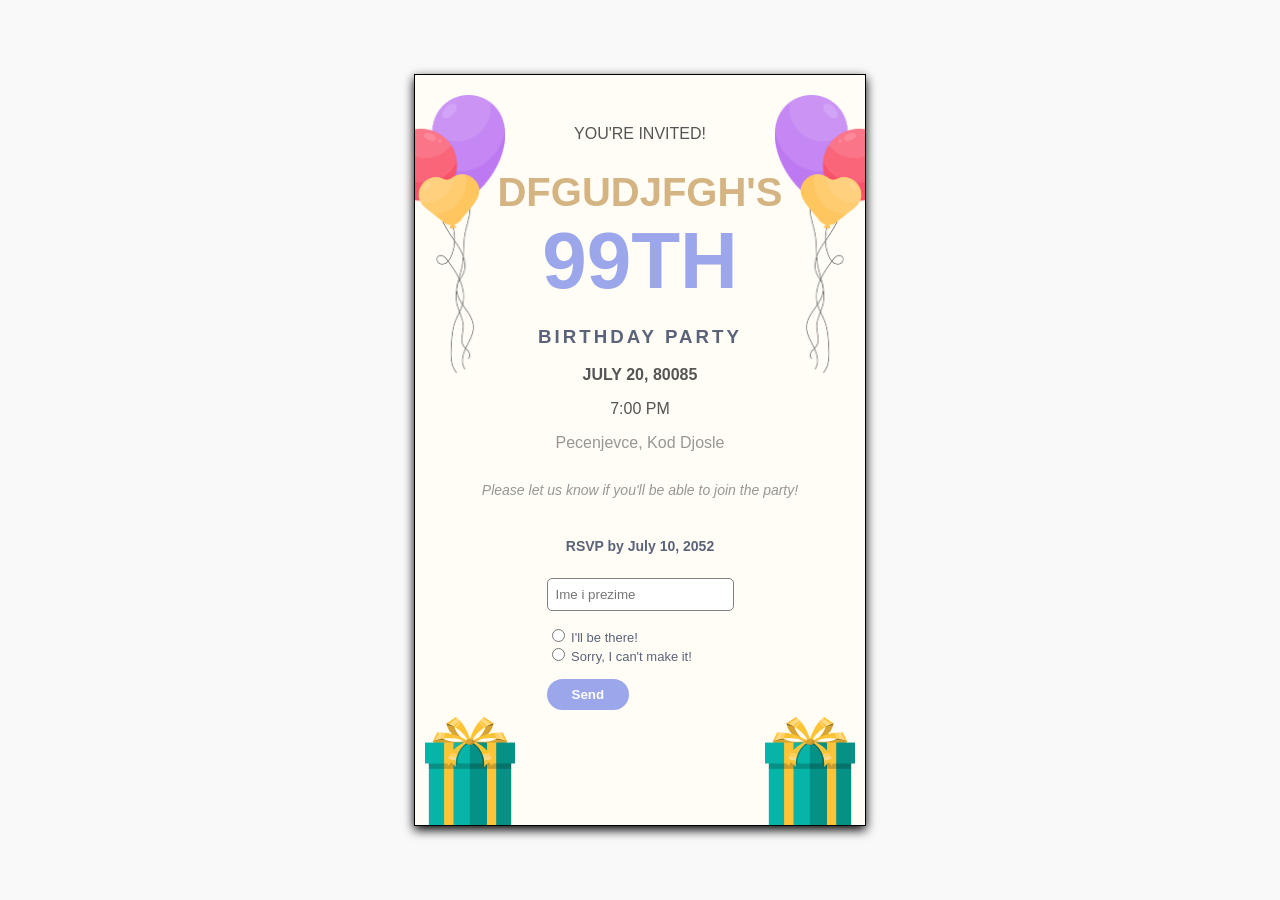
<file: index.html>
<!DOCTYPE html>
<html lang="en">
<head>
    <meta charset="UTF-8">
    <meta name="viewport" content="width=device-width, initial-scale=1.0">
    <title>Document</title>
    <link rel="stylesheet" href="RSVP za ocenu/css/style.css">
</head>
<body>
    <div class="glavno">
    
        <img src="RSVP za ocenu/img/balloons.png" class="balon b-left" alt="">
        <img src="RSVP za ocenu/img/balloons.png" class="balon b-right" alt="">

        <div class="tekst">
            <p class="invite">YOU'RE INVITED!</p>
            <h1>DFGUDJFGH'S</h1>
            <h2>99TH</h2>
            <h3>BIRTHDAY PARTY</h3>

            <div class="mesto-vreme">
                <p><strong>JULY 20, 80085</strong></p>
                <p>7:00 PM</p>
                <p class="mesto">Pecenjevce, Kod Djosle</p>
            </div>

            <p class="molba">Please let us know if you'll be able to join the party!</p>

            <div class="forma">
    <p>RSVP by July 10, 2052</p>
    <form>
        <div class="ime-prezime">
            <input type="text" placeholder="Ime i prezime" required>
        </div>
        <label >
            <input type="radio" name="a" required> I'll be there!
        </label><br>
        <label>
            <input type="radio" name="a"> Sorry, I can't make it!
        </label><br>
        <button class="dugme">Send</button>
    </form>
</div>

        <img src="RSVP za ocenu/img/gift.png" class="poklon p-left" alt="">
        <img src="RSVP za ocenu/img/gift.png" class="poklon p-right" alt="">

    </div>
</body>
</html>
</file>
<file: RSVP za ocenu/css/style.css>
body {
    background-color: #f9f9f9;
    font-family: Arial, sans-serif;
    display: flex;
    justify-content: center;
    align-items: center;
    height: 100vh;
    margin: 0;
}

.glavno {
    background-color: #fffdf5; 
    width: 450px;
    height: 750px;
    border: 1px solid black;
    position: relative; 
    text-align: center;
    box-shadow: 0 4px 10px ;
    overflow: hidden; 
}

.tekst {
    margin-top: 50px;
    color: #555;
}

h1 {
    color: #d4b483; 
    font-size: 40px;
    margin-bottom: 0;
}

h2 {
    color: #9ba6eb; 
    font-size: 80px;
    margin: 0;
}

h3 {
    color: #5a6378; 
    letter-spacing: 3px;
}

.balon {
    position: absolute;
    width: 120px; 
    top: 20px;
}

.b-left {
     left: -30px;
}

.b-right {
    right: -30px; 
    transform: scaleX(-1); /* AI uradio ovo transform */
 } 

.poklon {
    position: absolute;
    width: 90px; 
    bottom: -10px;
}

.p-left { 
    left: 10px;
}

.p-right {
     right: 10px; 
}

.forma {
    margin-top: 40px;
    font-size: 14px;
    font-weight: bold;
    color: #5a6378;
}

form {
    text-align: left;
    display: inline-block;
    font-weight: normal;
    font-size: 13px;
    margin-top: 10px;

}

.molba {
    font-size: 14px;
    font-style: italic;
    margin-top: 30px;
    opacity: 0.6;
}

.mesto {
    opacity: 0.6;
}

input {
    cursor: pointer;
}

label{
    cursor: pointer;
}

.ime-prezime input {
    padding: 8px;
    margin-bottom: 15px;
    border: 1px solid gray;
    border-radius: 5px;
    outline: none;
}

.dugme {
    margin-top: 15px;
    padding: 8px 25px;
    background-color: #9ba6eb;
    color: white;
    border: none;
    border-radius: 20px;
    cursor: pointer;
    font-weight: bold;
    transition: 0.3s; /* AI uradio ovo transition */
}

.dugme:hover {
    background-color: #8a95d4; 
    transform: scale(1.1); 
}
</file>
